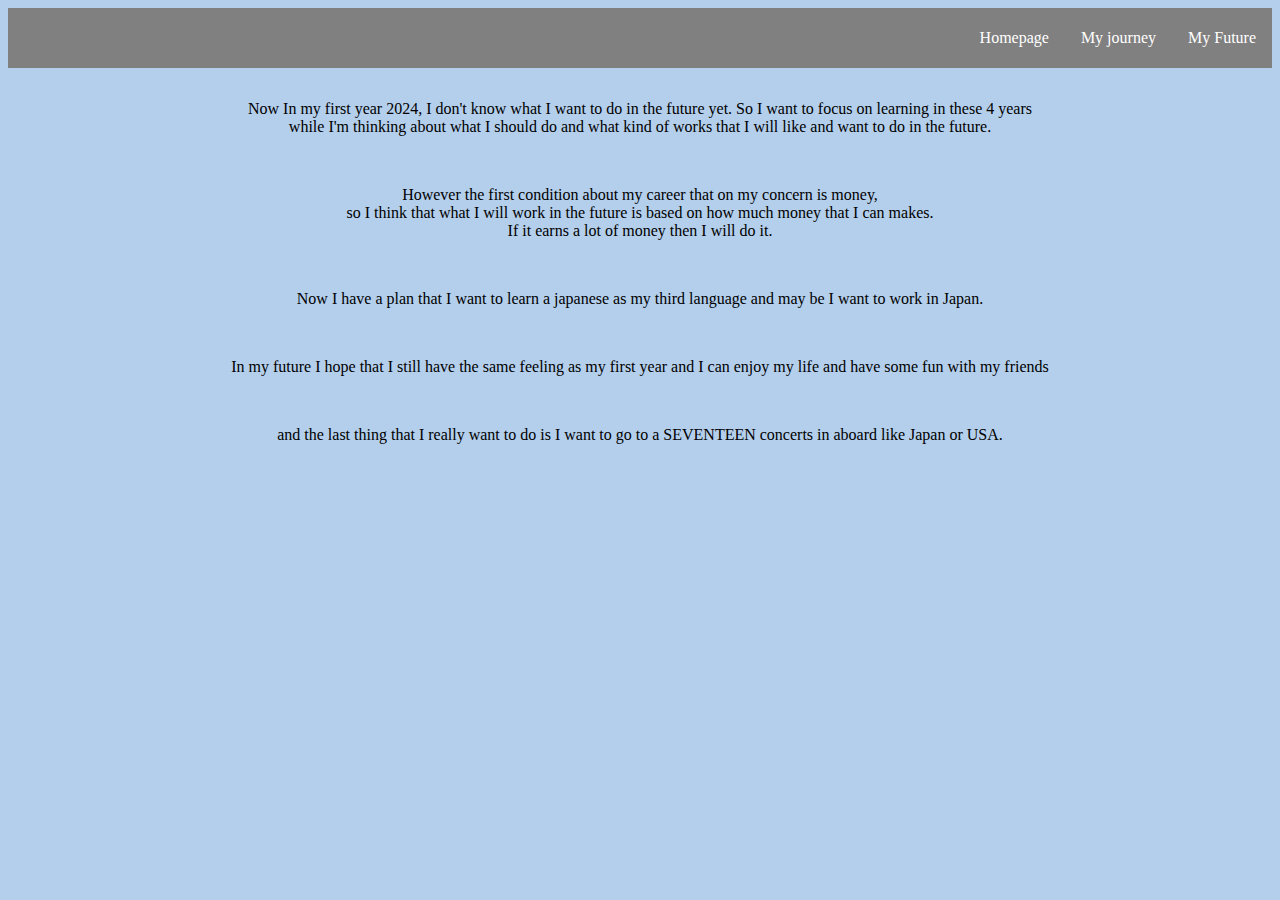
<file: myfuture.html>
<!DOCTYPE html>
<html lang="en">
<head>
    <meta charset="UTF-8">
    <meta name="viewport" content="width=device-width, initial-scale=1.0">
    <title>Myfuture</title>
    <link rel="stylesheet" href="myfuture.css">
</head>
<body>
    <!--navbar-->
    <nav>
        <div class="container">
            <div class="nav-con">
                <div class="navbar">
                    <ul class="menu">
                        <li><a href="#myfuture"></a></li>
                        <li><a href="index.html" target="_blank">Homepage</a></li>
                        <li><a href="myjourney.html" target="_blank">My journey</a></li>
                        <li><a href="myfuture.css" target="_blank">My Future</a></li>
                    </ul>    
                </div>
            </div>
        </div>
    </nav>
    <!--end of navbar-->
    <!--myfuture-->
    <section class="myfuture" id="myfuture">
        <div class="myfuture-content">
            <p>Now In my first year 2024, I don't know what I want to do in the future yet. So I want to focus on learning in these 4 years <br> while I'm thinking about what I should do and what kind of works that I will like and want to do in the future.</p>
            <p><br> However the first condition about my career that on my concern is money, <br> so I think that what I will work in the future is based on how much money that I can makes. <br> If it earns a lot of money then I will do it.</p>
            <p><br> Now I have a plan that I want to learn a japanese as my third language and may be I want to work in Japan.</p>
            <p><br> In my future I hope that I still have the same feeling as my first year and I can enjoy my life and have some fun with my friends</p>
            <p><br> and the last thing that I really want to do is I want to go to a SEVENTEEN concerts in aboard like Japan or USA.</p>
        </div>
    </section>
    <!--end-->
</body>
</html>
</file>
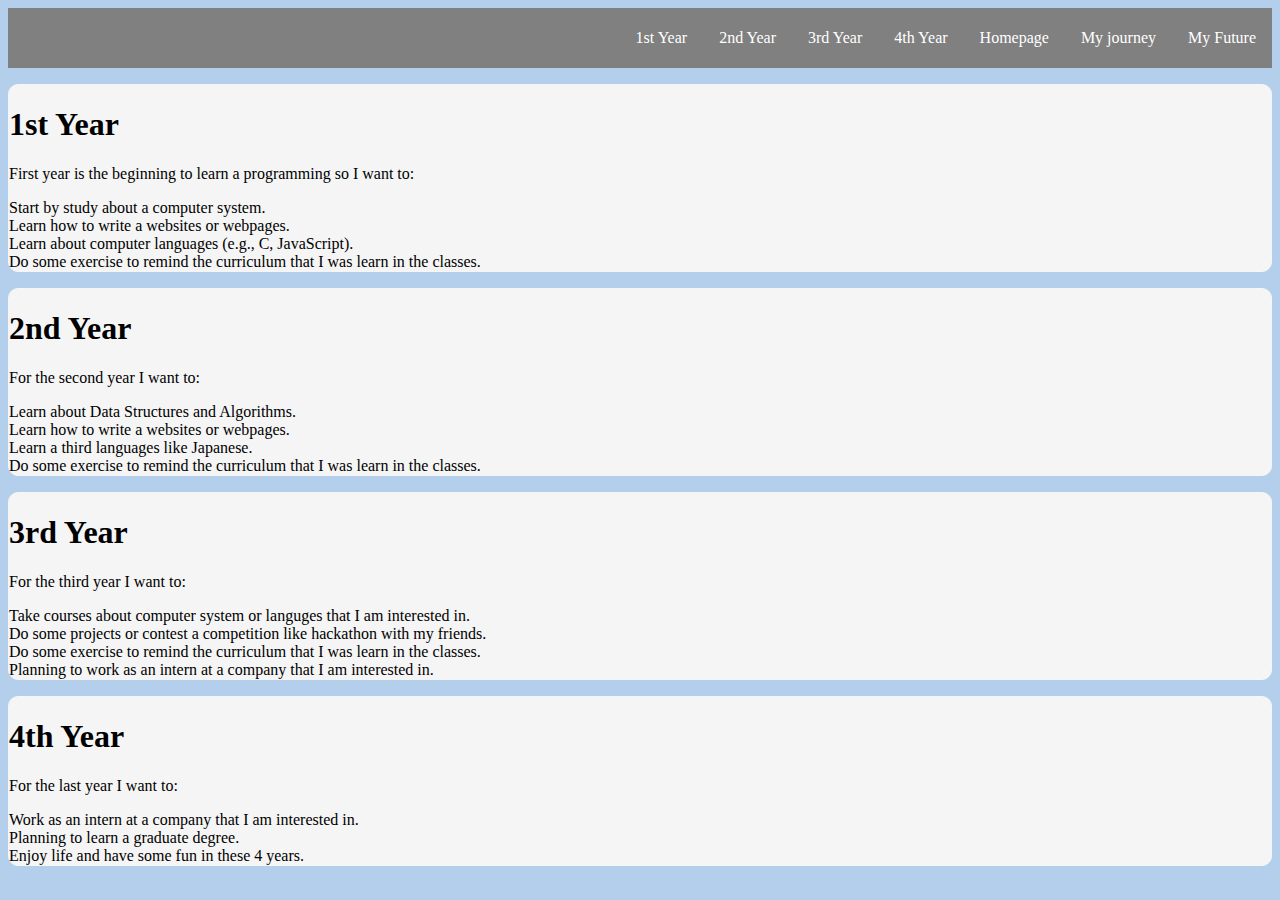
<file: myjourney.html>
<!DOCTYPE html>
<html lang="en">
<head>
    <meta charset="UTF-8">
    <meta name="viewport" content="width=device-width, initial-scale=1.0">
    <title>Myjourney</title>
    <link rel="stylesheet" href="myjourney.css">
</head>
<body>
    <!--navbar-->
    <nav>
        <div class="container">
            <div class="nav-con">
                <div class="navbar">
                    <ul class="menu">
                        <li><a href="#1st Year">1st Year</a></li>
                        <li><a href="#2nd Year">2nd Year</a></li>
                        <li><a href="#3rd Year">3rd Year</a></li>
                        <li><a href="#4th Year">4th Year</a></li>
                        <li><a href="index.html" target="_blank">Homepage</a></li>
                        <li><a href="myjourney.html" target="_blank">My journey</a></li>
                        <li><a href="myfuture.html" target="_blank">My Future</a></li>
                    </ul>    
                </div>
            </div>
        </div>
    </nav>
    <!--end of navbar-->
    <!--1st year-->
    <section class="firstYear" id="1st Year">
        <div class="firstyear-content">
            <h1>1st Year</h1>
            <p>First year is the beginning to learn a programming so I want to: </p>
            <li>Start by study about a computer system.</li>
            <li>Learn how to write a websites or webpages.</li>
            <li>Learn about computer languages (e.g., C, JavaScript).</li>
            <li>Do some exercise to remind the curriculum that I was learn in the classes.</li>
        </div>
    </section>
    <!--end 1st year-->
    <!--2nd year-->
    <section class="secondYear" id="2nd Year">
        <div class="secondyear-content">
            <h1>2nd Year</h1>
            <p>For the second year I want to: </p>
            <li>Learn about Data Structures and Algorithms.</li>
            <li>Learn how to write a websites or webpages.</li>
            <li>Learn a third languages like Japanese.</li>
            <li>Do some exercise to remind the curriculum that I was learn in the classes.</li>
        </div>
    </section>
    <!--end 2nd year-->
    <!--3rd year-->
    <section class="thirdYear" id="3nd Year">
        <div class="thirdyear-content">
            <h1>3rd Year</h1>
            <p>For the third year I want to: </p>
            <li>Take courses about computer system or languges that I am interested in.</li>
            <li>Do some projects or contest a competition like hackathon with my friends.</li>
            <li>Do some exercise to remind the curriculum that I was learn in the classes.</li>
            <li>Planning to work as an intern at a company that I am interested in.</li>
        </div>
    </section>
    <!--end 3rd year-->
    <!--4th year-->
    <section class="forthYear" id="4th Year">
        <div class="forthyear-content">
            <h1>4th Year</h1>
            <p>For the last year I want to: </p>
            <li>Work as an intern at a company that I am interested in.</li>
            <li>Planning to learn a graduate degree.</li>
            <li>Enjoy life and have some fun in these 4 years.</li>
        </div>
    </section>
    <!--end 4th year-->
</body>
</html>
</file>
<file: myfuture.css>
* {
    box-sizing: border-box;
}

body {
    background-color: #B4CFEC;
}

.nav-con {
    display: flex;
    justify-content: right;
    align-items: center;
    height: 60px;
}

.nav-con a:hover {
    background-color: gray;
    color: black;
}

.menu {
    display: flex;
}

.menu li {
    list-style: none;
    margin-left: 1rem;
    margin-right: 1rem;
}

a {
    color: white;
    text-decoration: none;
}

nav {
    background: grey;
}

.myfuture-content p:hover {
    background-color: #FF69B4;
    color: white;
}

.myfuture-content p {
    margin-top: 2rem;
    text-align: center;
}
</file>
<file: myjourney.css>
* {
    box-sizing: border-box;
}

body {
    background-color: #B4CFEC;
}

.nav-con {
    display: flex;
    justify-content: right;
    align-items: center;
    height: 60px;
}

.nav-con a:hover {
    background-color: gray;
    color: black;
}

.menu {
    display: flex;
}

.menu li {
    list-style: none;
    margin-left: 1rem;
    margin-right: 1rem;
}

a {
    color: white;
    text-decoration: none;
}

nav {
    background: grey;
}

.firstyear-content {
    margin-top: 1rem;
    margin-bottom: 1rem;
    border: 1px solid whitesmoke;
    background-color: whitesmoke;
    border-radius: 10px;
    position: relative;
}

.secondyear-content {
    margin-top: 1rem;
    margin-bottom: 1rem;
    border: 1px solid whitesmoke;
    background-color: whitesmoke;
    border-radius: 10px;
    position: relative;
}

.thirdyear-content {
    margin-top: 1rem;
    margin-bottom: 1rem;
    border: 1px solid whitesmoke;
    background-color: whitesmoke;
    border-radius: 10px;
    position: relative;
}

.forthyear-content {
    margin-top: 1rem;
    margin-bottom: 1rem;
    border: 1px solid whitesmoke;
    background-color: whitesmoke;
    border-radius: 10px;
    position: relative;
}
</file>
